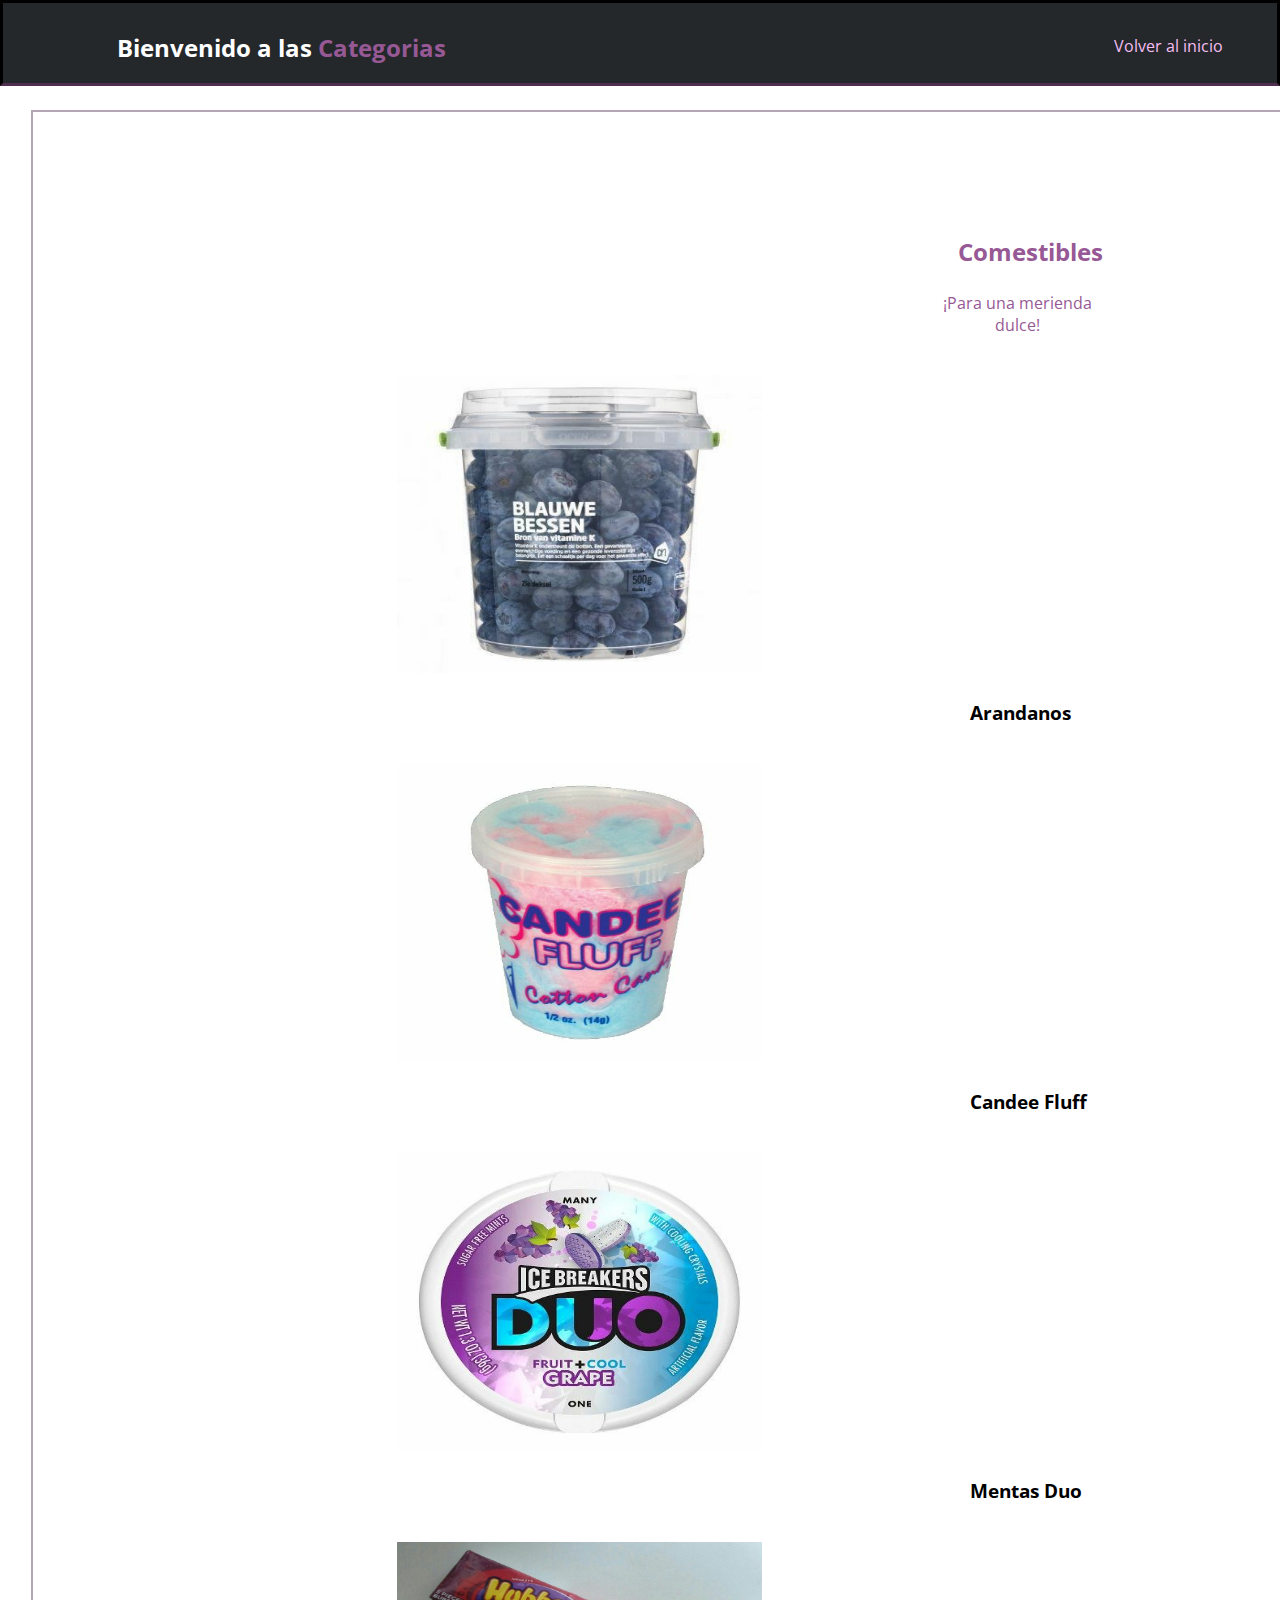
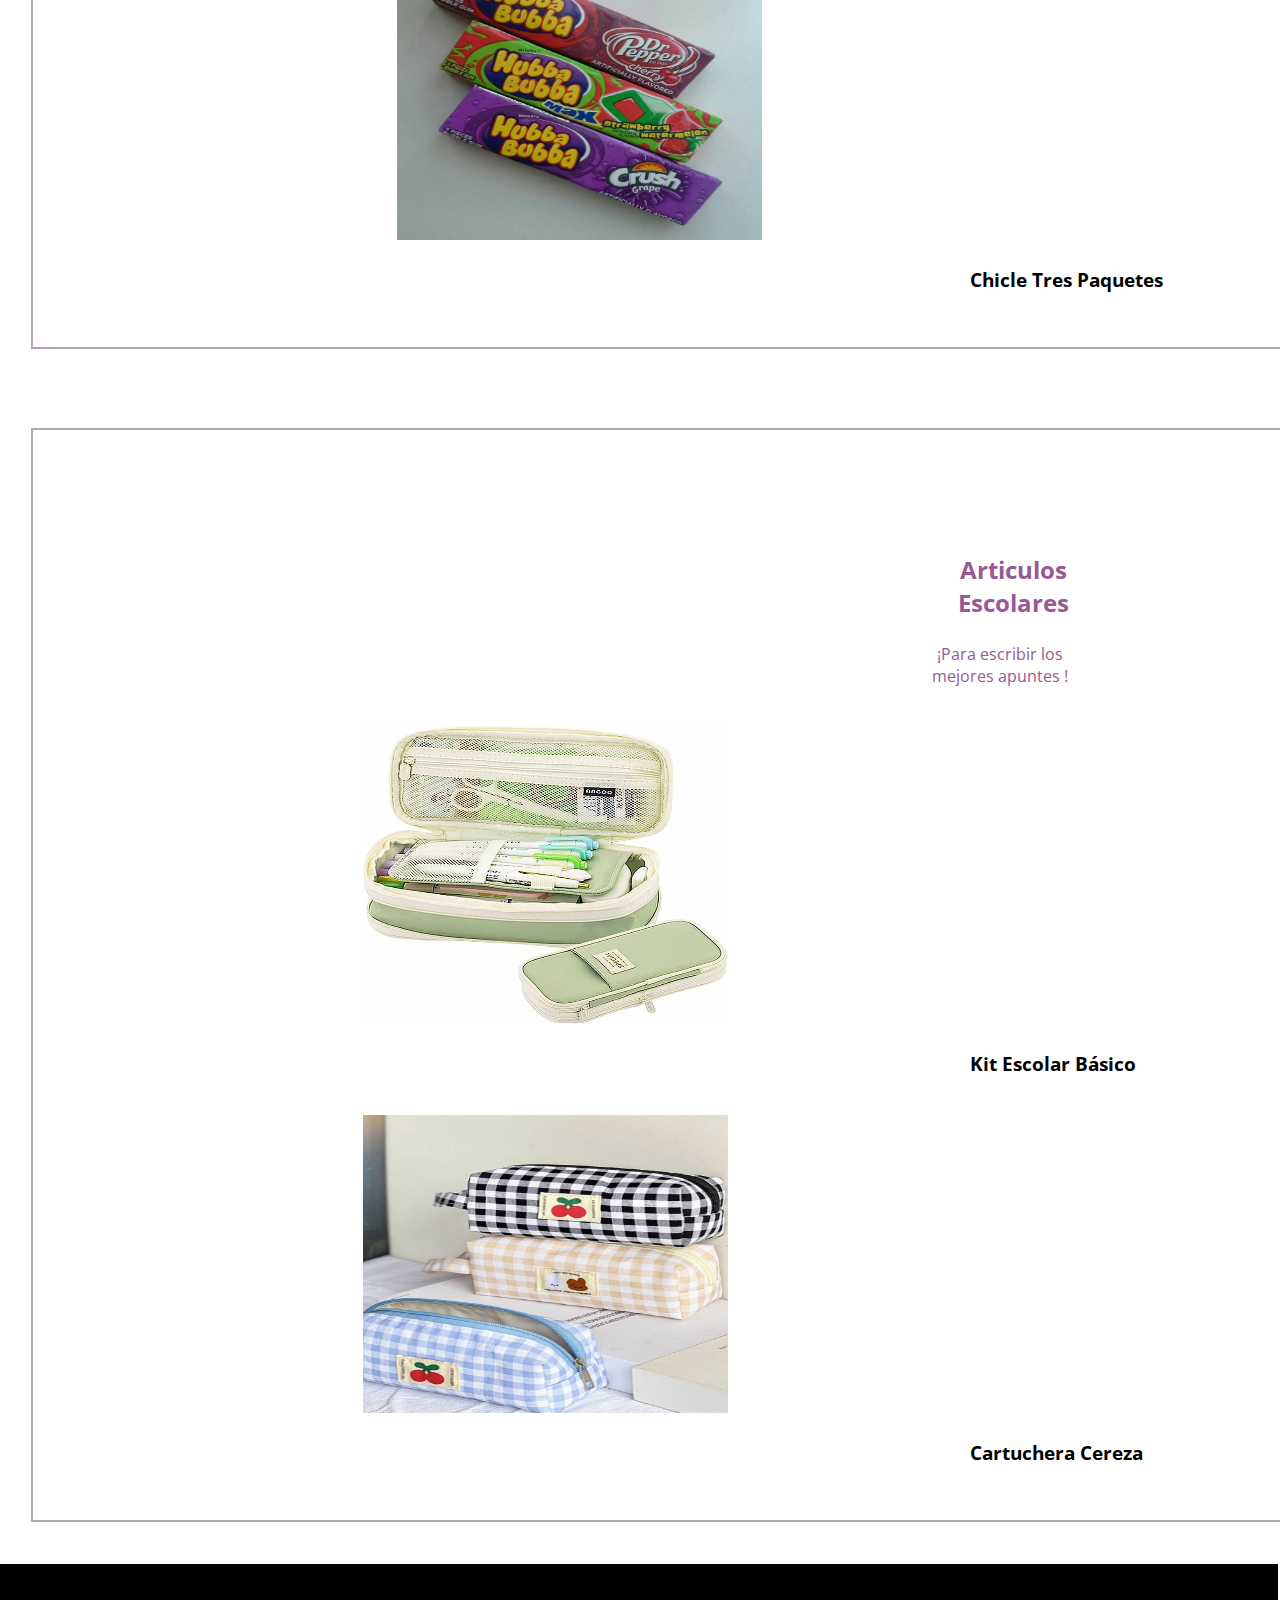
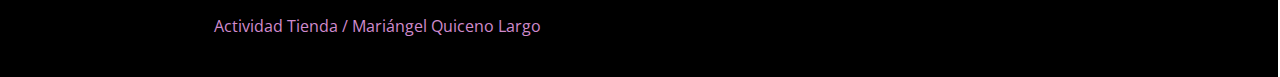
<file: categorias.html>
<!DOCTYPE html>
<html lang="es">
<head>
    <meta charset="UTF-8">
    <meta http-equiv="X-UA-Compatible" content="IE=edge">
    <meta name="viewport" content="width=device-width, initial-scale=1.0">
    <title>Tienda</title>
    <link rel="stylesheet" href="css/categorias.css">
</head>
<body> 
<main>

<header>

    <h2>Bienvenido a las <span>Categorias</span></h2>
    <nav>
        <ol>
        <li><a href="index.html">Volver al inicio</a></li>

    </ol>
    </nav>
</header>


    <div class="AHH">

    <div class="Apartadoh1"><h2>Comestibles</h2>
    <p>¡Para una merienda dulce!</p>

    <div class="producto"><img src="source/arandanos.jpg"></div>
    <div class="H3"><h3>Arandanos</h3></div>

    <div class="producto"><img src="source/candyFlour.jpg"></div>
    <div class="H3"><h3>Candee Fluff</h3></div>

    <div class="producto"><img src="source/mentasduo.jpg"></div>
    <div class="H3"><h3>Mentas Duo</h3></div>

    <div class="producto"><img src="source/chicle.jpg"></div>
    <div class="H3"><h3>Chicle Tres Paquetes</h3></div>

</div>

       

        <div class="Apartadoh1"><h2>Articulos Escolares</h2>
        <p>¡Para escribir los mejores apuntes !</p>

        <div class="producto"><img src="source/cartucheraAmplia.jpg"></div>
        <div class="H3"><h3>Kit Escolar Básico</h3></div>

        <div class="producto"><img src="source/cartucheraCereza.jpg"></div>
        <div class="H3"><h3>Cartuchera Cereza</h3></div>
    </div>




    </div>

    <footer>
        <p> Actividad Tienda / Mariángel Quiceno Largo</p>
    </footer>

</main>
</body>
</html>
</file>
<file: css/categorias.css>
@import url('https://fonts.googleapis.com/css2?family=Open+Sans:wght@300;600&display=swap');


*{
    margin: 0; 
    padding: 0;
    box-sizing: border-box;
  }

body{
    background-color: #ffffff;
    text-align: right;
    font-family: 'Open Sans', sans-serif;
}

main{
    background-color: #ffffff;
    
}

/* Parte de arriba */

header{
padding-top: 50px;
padding-left: 10px;
padding-right: 10px;
padding-bottom: 30px;
background-color: #24282b;
border-bottom-color:#502e4f ;
border-style: solid;

}


nav ol li {
    float: right;
    color: #cca3c5;
    list-style: none;
    display: inline;
    margin: 20px;
    margin-left: 6px;
    margin-right: 44px;
    margin-top: -18px;
    margin-bottom: 21px;
}
a{
    color: #f5bef3;
    outline: none;
    text-decoration: none;
      
}
a:hover{
    color:#ffc9fd
}


header h2{
    float: left;
    font-family: 'Open Sans', sans-serif;
    font-weight: 600%;
    margin-left: 104px ;
    margin-top: -22px;
    border-bottom: 10px;
    border-color: #2e25257c;
    size: 500 px;
    color: rgb(255, 255, 255);
     
}
span{
    color: #975995;
}

h3{
    float: left;
    font-family: 'Open Sans', sans-serif;
    font-weight: 300%;
    margin: -43px 204px 55px 937px;
    padding: -70px 10px 10px 10px;
    border-color: #2e25257c;
    size: 100 px;
    color: rgb(0, 0, 0);
    text-align: center;
}



.producto img {
    width: 385px;
    height: 318px;
    margin: -26px 659px 55px 32px;
    padding: 10px 10px 10px 10px;
    display: inline-block;
}

.Apartadoh1   {
    float: left;
    font-family: 'Open Sans', sans-serif;
    font-weight: 300%;
    margin: 24px 25px 55px 31px;
    size: 300 px;
    border-color: #502e4f6d;
    border-style: solid;
    border-width: 2px;
}


.Apartadoh1 h2 {

    padding: -70px 10px 10px 10px;
    margin: 123px 328px 55px 925px;
    float: left;
    font-family: 'Open Sans', sans-serif;
    font-weight: 300%;
    border-color: #502e4f; 
    size: 300 px;
    color: #975995;
    text-align: center;
}


.Apartadoh1 p {

    padding: -70px 10px 10px 10px;
    margin: -31px 328px 55px 898px;
    float: left;
    font-family: 'Open Sans', sans-serif;
    font-weight: 300%;
    border-color: #502e4f; 
    size: 300 px;
    color: #975995;
    text-align: center;
}


/* Footer: */

footer{
    position: relative;
    padding-top: 22px;
    padding-left: -48px;
    padding-right: -10px;
    padding-bottom: 30px;
    margin: 3078px 2px -4px -2px;
    background-color: #000000;

}

footer p{

    color: #d08bcd;
    padding-left: 10px;
    padding-top: 10px;
    margin: 19px 737px 10px 10px;

}
</file>
